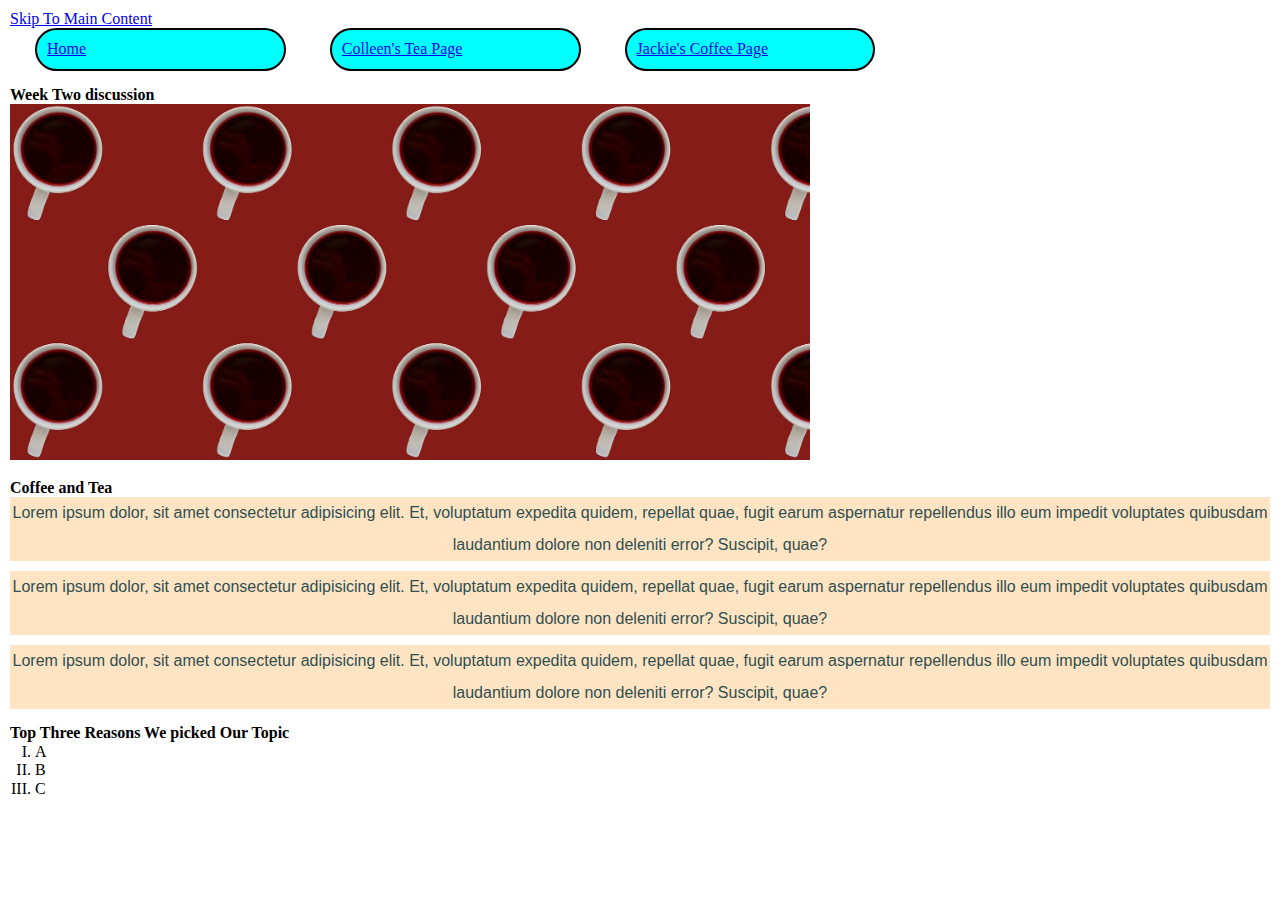
<file: index.html>
<!DOCTYPE html>
<html lang="en">
<head>
    <meta charset="UTF-8">
    <meta http-equiv="X-UA-Compatible" content="IE=edge">
    <meta name="viewport" content="width=device-width, initial-scale=1.0">
    <link rel="stylesheet" href="css/html5reset.css">
    <link rel="stylesheet" href="css/student2.css">
    <!-- <link rel="stylesheet" href="css/student1.css">
    <link rel="stylesheet" href="css/student3.css"> -->
    <title>Week 2 Discussion</title>
</head>
<body>
    <a href="#main">Skip To Main Content</a>

    <header>
        <nav>
            <ul>
                <li><a href = "index.html">Home</a></li>
                <li><a href="colleen.html">Colleen's Tea Page</a></li>
                <li><a href="jackie.html">Jackie's Coffee Page</a></li>
            </ul>
        </nav>
        <h1>Week Two discussion</h1>
        <img src = "images/cover_image.jpg" width="800" alt = "">
    </header>

    <main>
        <h2>Coffee and Tea</h2>
        <p> Lorem ipsum dolor, sit amet consectetur adipisicing elit. Et, voluptatum expedita quidem, repellat quae, fugit earum aspernatur repellendus illo eum impedit voluptates quibusdam laudantium dolore non deleniti error? Suscipit, quae?
        </p>
        <p> Lorem ipsum dolor, sit amet consectetur adipisicing elit. Et, voluptatum expedita quidem, repellat quae, fugit earum aspernatur repellendus illo eum impedit voluptates quibusdam laudantium dolore non deleniti error? Suscipit, quae?
        </p>
        <p> Lorem ipsum dolor, sit amet consectetur adipisicing elit. Et, voluptatum expedita quidem, repellat quae, fugit earum aspernatur repellendus illo eum impedit voluptates quibusdam laudantium dolore non deleniti error? Suscipit, quae?
        </p>
        <h3>Top Three Reasons We picked Our Topic</h3>
        <ul>
            <li>A</li>
            <li>B</li>
            <li>C</li>
        </ul>
    </main>

</body>
</html>
</file>
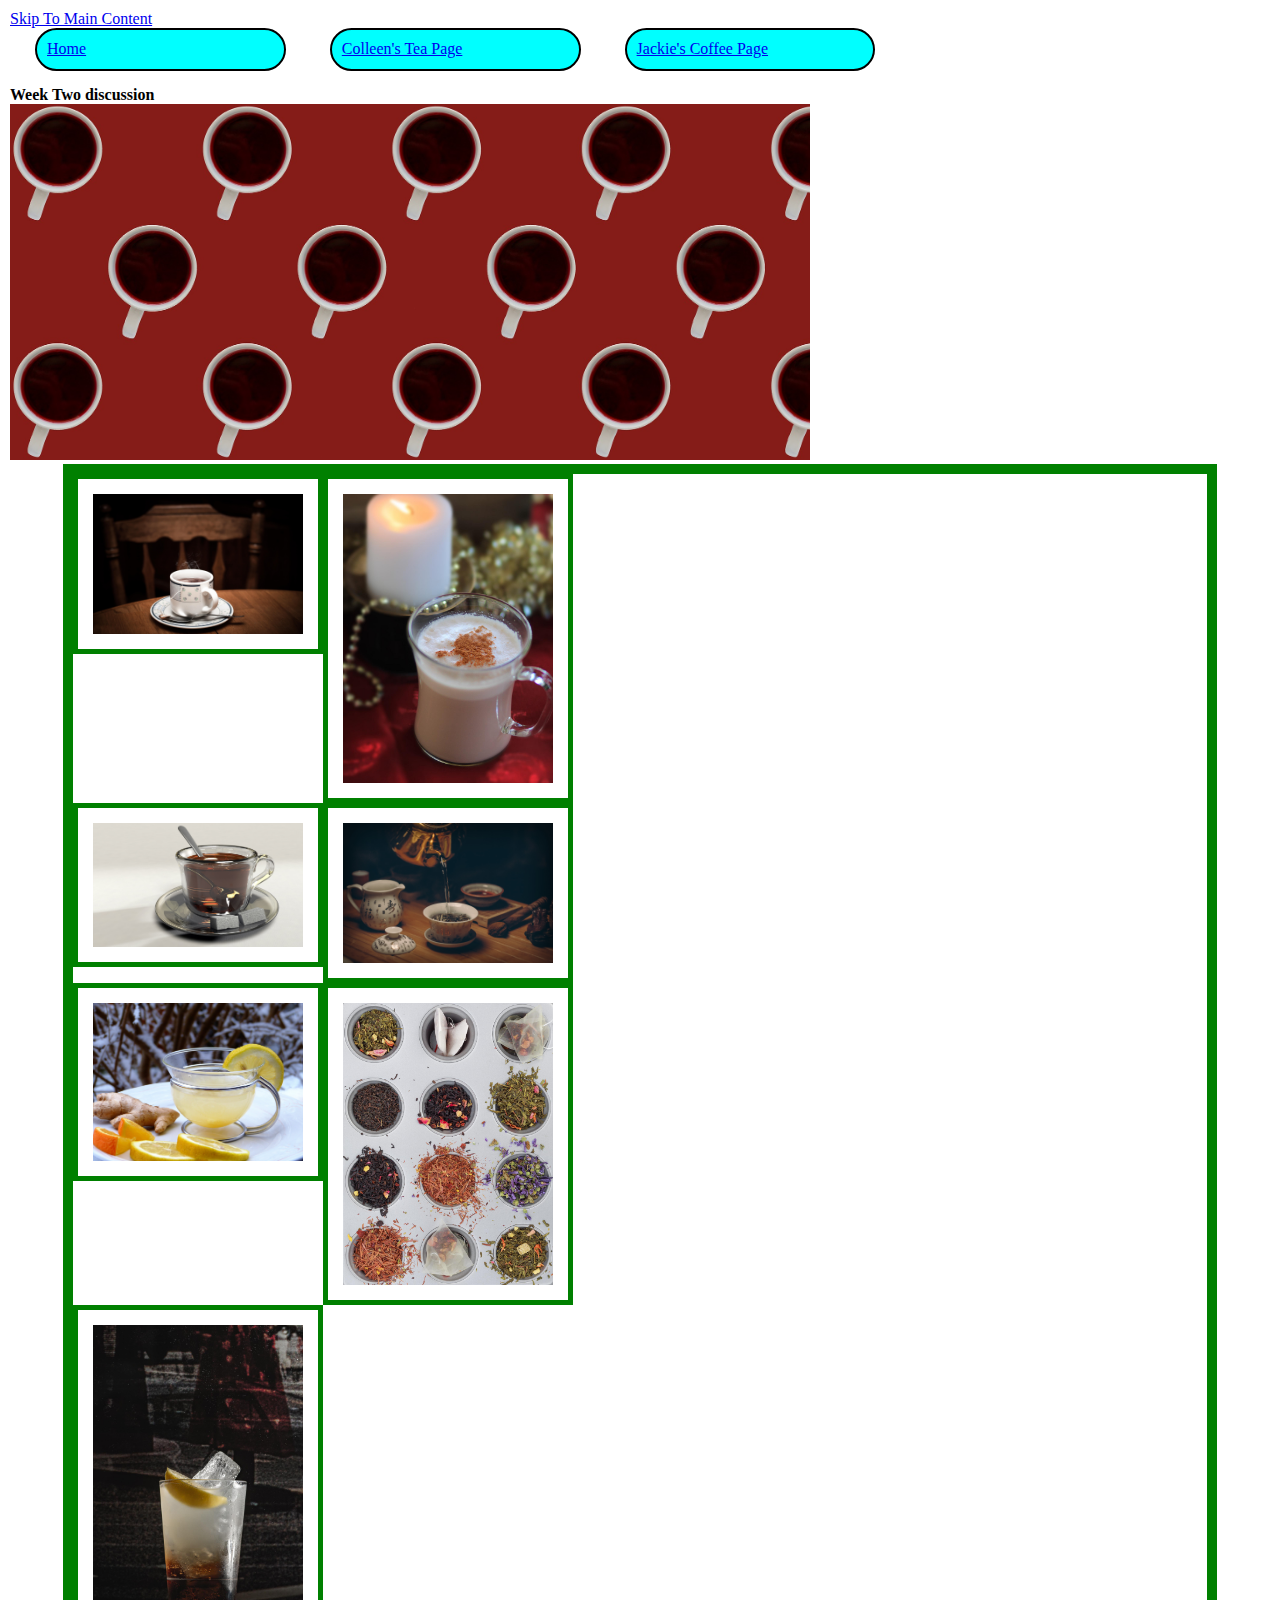
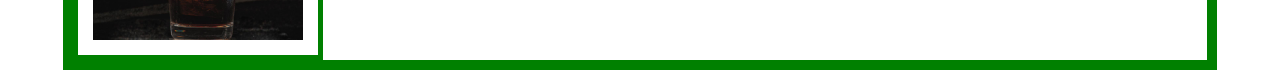
<file: colleen.html>
<!DOCTYPE html>
<html lang="en">
<head>
    <meta charset="UTF-8">
    <meta http-equiv="X-UA-Compatible" content="IE=edge">
    <meta name="viewport" content="width=device-width, initial-scale=1.0">
    <link rel="stylesheet" href="css/html5reset.css">
    <link rel="stylesheet" href="css/student2.css">
    <!-- <link rel="stylesheet" href="css/student1.css">
    <link rel="stylesheet" href="css/student3.css"> -->
      <title>Teas</title>
</head>
<body>
    <a href="#main">Skip To Main Content</a>
    <header>
        <nav>
            <ul>
                <li><a href = "index.html">Home</a></li>
                <li><a href="colleen.html">Colleen's Tea Page</a></li>
                <li><a href="jackie.html">Jackie's Coffee Page</a></li>
            </ul>
        </nav>
        <h1>Week Two discussion</h1>
        <img src = "images/cover_image.jpg" width="800" alt = "">
    </header>

    <main>
        <div class = "gallery">
            <img src="images/black_tea.jpg" width = "200" alt="fancy tea mug with black_tea">
            <img src="images/chai_tea.jpg"  width = "200" alt="an indian chai">
            <img src="images/english_breakfast.jpg" width = "200" alt="a dark tea option">
            <img src="images/green_tea.jpg" width = "200" alt="a loose leaf green tea">
            <img src="images/lemon_ginger_tea.jpg" width = "200" alt="light tea with lemon and ginger">
            <img src="images/tea_collection.jpg" alt="collection of loose leaf tea">
            <img src="images/long_island_ice_tea.jpg" alt="a icy Long Island tea (alcoholic)">
            </div>  
    </main>
</body>
</html>
</file>
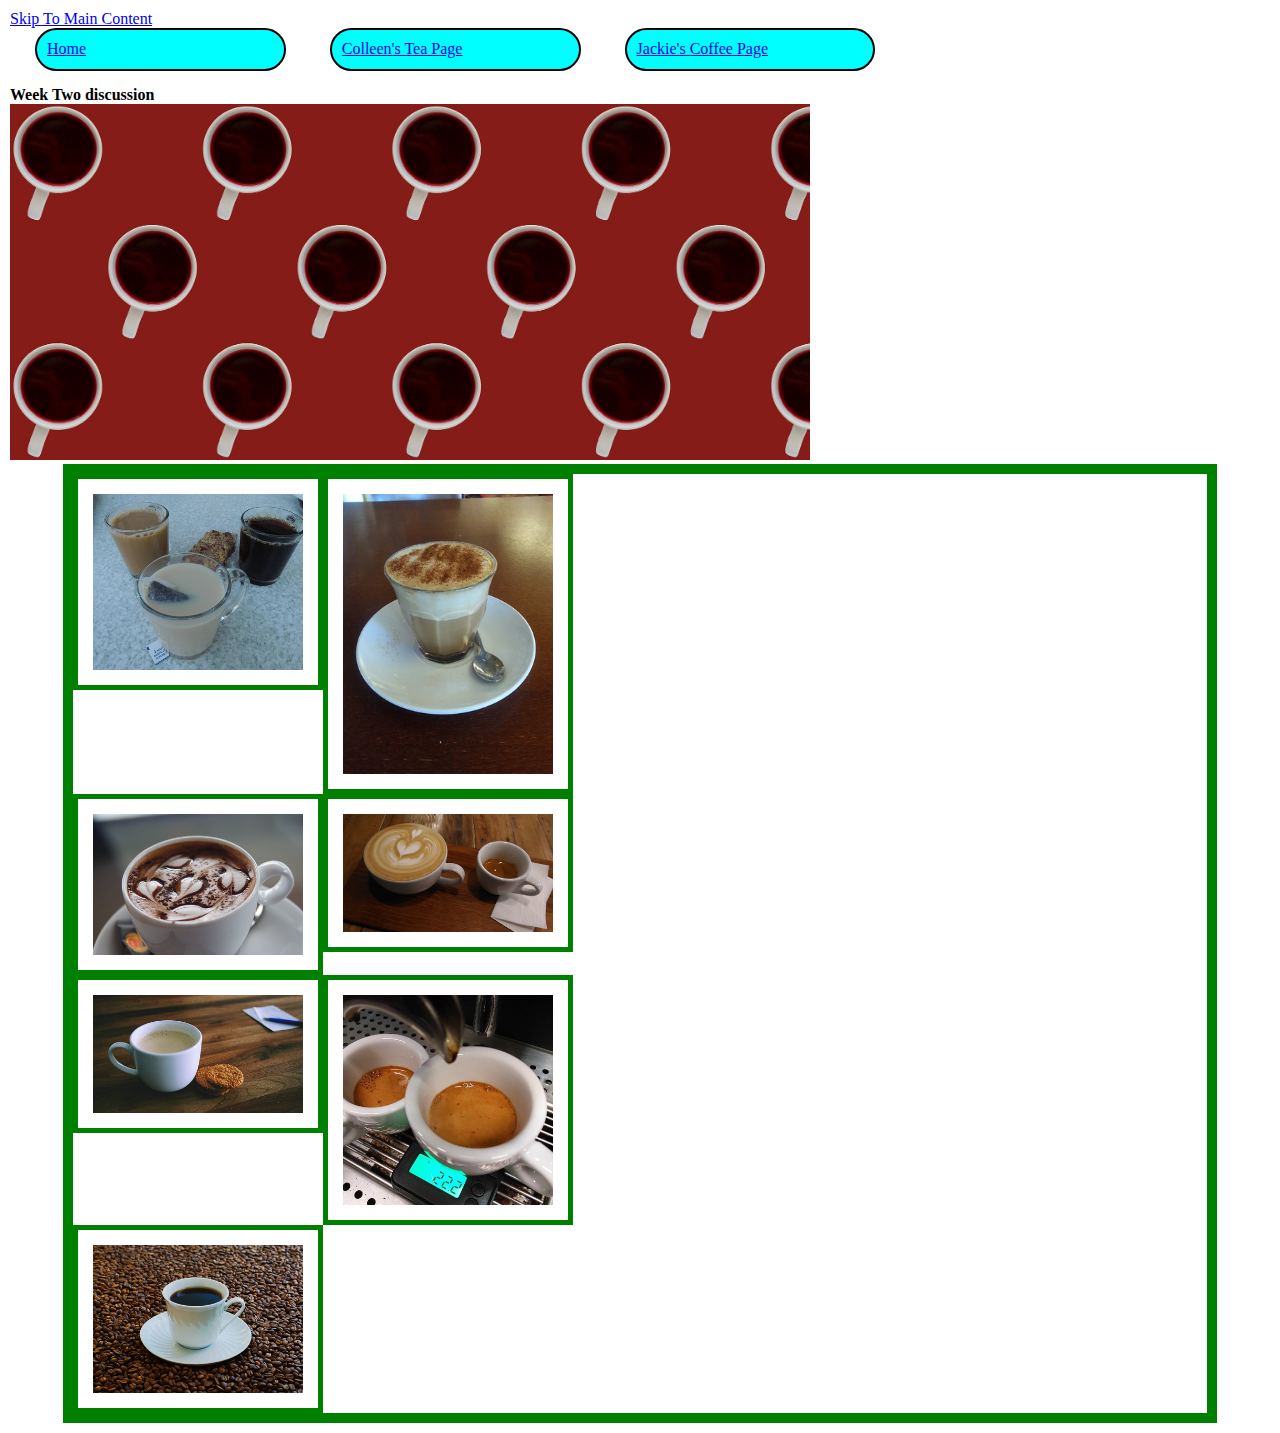
<file: jackie.html>
<!DOCTYPE html>
<html lang="en">
<head>
    <meta charset="UTF-8">
    <meta http-equiv="X-UA-Compatible" content="IE=edge">
    <meta name="viewport" content="width=device-width, initial-scale=1.0">
    <link rel="stylesheet" href="css/html5reset.css">
    <link rel="stylesheet" href="css/student2.css">
    <!-- <link rel="stylesheet" href="css/student1.css">
    <link rel="stylesheet" href="css/student3.css"> -->
    <title>Coffee</title>
</head>
<body>
    <a href="#main">Skip To Main Content</a>
    <header>
        <nav>
            <ul>
                <li><a href = "index.html">Home</a></li>
                <li><a href="colleen.html">Colleen's Tea Page</a></li>
                <li><a href="jackie.html">Jackie's Coffee Page</a></li>
            </ul>
        </nav>
        <h1>Week Two discussion</h1>
        <img src = "images/cover_image.jpg" width="800" alt = "">
    </header>
    <main>
        <div class = "gallery">
            <img src="images/coffee1.jpg" alt="3 cups of coffee one with cream, one without, and a cookie">
            <img src="images/coffee2.jpg" alt="flat white coffee with a small spoon on a saucer">
            <img src="images/coffee3.jpg" alt="cappuccino with small hearts drawn on the top in milk foam">
            <img src="images/coffee4.jpg" alt="two cups of coffee one is a large latte with a heart in the milk foam the other is a small shot of espresso">
            <img src="images/coffee5.jpg" alt="cup of hot coffee with lots of milk and three oatmeal cookies">
            <img src="images/coffee8.jpg" alt="two shots of espresso being extracted into small cups">
            <img src="images/coffee9.jpg" alt="cup of black coffee sitting on a bed of coffee beans">   
    </div>
    </main>
    
</body>
</html>
</file>
<file: css/student2.css>
body{
    margin:5px;
    padding:5px;
    line-height:1.15;
 }
  
 h1,h2, h3{
    font-weight: bold;
    margin-top:15px;
  
 }
 ul li{
    margin-left: 25px;
    list-style-type: upper-roman;
 }

 nav li{
    background-color: aqua;
    border: 2px solid black;
    border-radius: 25px;
    display: inline-block;
    padding: 10px;
    width:18%;
    margin-right: 15px;
 }

 main img{
    width:24%;
    box-sizing: border-box;
    padding:15px;
    border:6px dashed green;
    margin:0;
 }

 p{
    line-height:2;
    font-family: 'Lucida Sans', 'Lucida Sans Regular', 'Lucida Grande', 'Lucida Sans Unicode', Geneva, Verdana, sans-serif;
    color:darkslategray;
    background-color: bisque;
    margin-bottom: 10px;
    text-align: center;
 }

.gallery {
   display: grid;
   width: 90%;
   border: solid 10px green;
   margin: auto;
   grid-template-columns: 250px 250px;
}

.gallery img {
   width: 250px;
   border: solid 5px green;
}
</file>
<file: css/student1.css>
body{
    margin:5px;
    padding:5px;
    line-height:1.15;
 }
  
 h1,h2, h3{
    font-weight: bold;
    margin-top:15px;
  
 }
 ul li{
    margin-left: 25px;
    list-style-type: upper-roman;
 }

 nav li{
    background-color: aqua;
    border: 2px solid black;
    border-radius: 25px;
    display: inline-block;
    padding: 10px;
    width:18%;
    margin-right: 15px;
 }

 main img{
    width:24%;
    box-sizing: border-box;
    padding:15px;
    border:6px dashed green;
    margin:0;
 }

 p{
    line-height:2;
    font-family: 'Lucida Sans', 'Lucida Sans Regular', 'Lucida Grande', 'Lucida Sans Unicode', Geneva, Verdana, sans-serif;
    color:darkslategray;
    background-color: bisque;
    margin-bottom: 10px;
    text-align: center;
 }

 .gallery{
   display: grid;
   grid-template-columns: 250px 250px;
   width: 90%;
   border: 5px solid green;
   margin-left: auto;
   margin-right: auto;
 }
 
 .gallery img{
   width: 250px;
   border: 5px dashed rgb(24, 48, 24);
 }
</file>
<file: css/student3.css>
body{
    margin:5px;
    padding:5px;
    line-height:1.15;
 }
  
 h1,h2, h3{
    font-weight: bold;
    margin-top:15px;
  
 }
 ul li{
    margin-left: 25px;
    list-style-type: upper-roman;
 }

 nav li{
    background-color: aqua;
    border: 2px solid black;
    border-radius: 25px;
    display: inline-block;
    padding: 10px;
    width:18%;
    margin-right: 15px;
 }

 main img{
    width:24%;
    box-sizing: border-box;
    padding:15px;
    border:6px dashed green;
    margin:0;
 }

 p{
    line-height:2;
    font-family: 'Lucida Sans', 'Lucida Sans Regular', 'Lucida Grande', 'Lucida Sans Unicode', Geneva, Verdana, sans-serif;
    color:darkslategray;
    background-color: bisque;
    margin-bottom: 10px;
    text-align: center;
 }
 div.gallery {
   display: grid;
   grid-template-columns: 250px 250px;
   width: 90%;
   border: red 10px solid;
   margin: auto;
}
.gallery img{
   width: 250px;
   border: red 10px solid;
}
</file>
